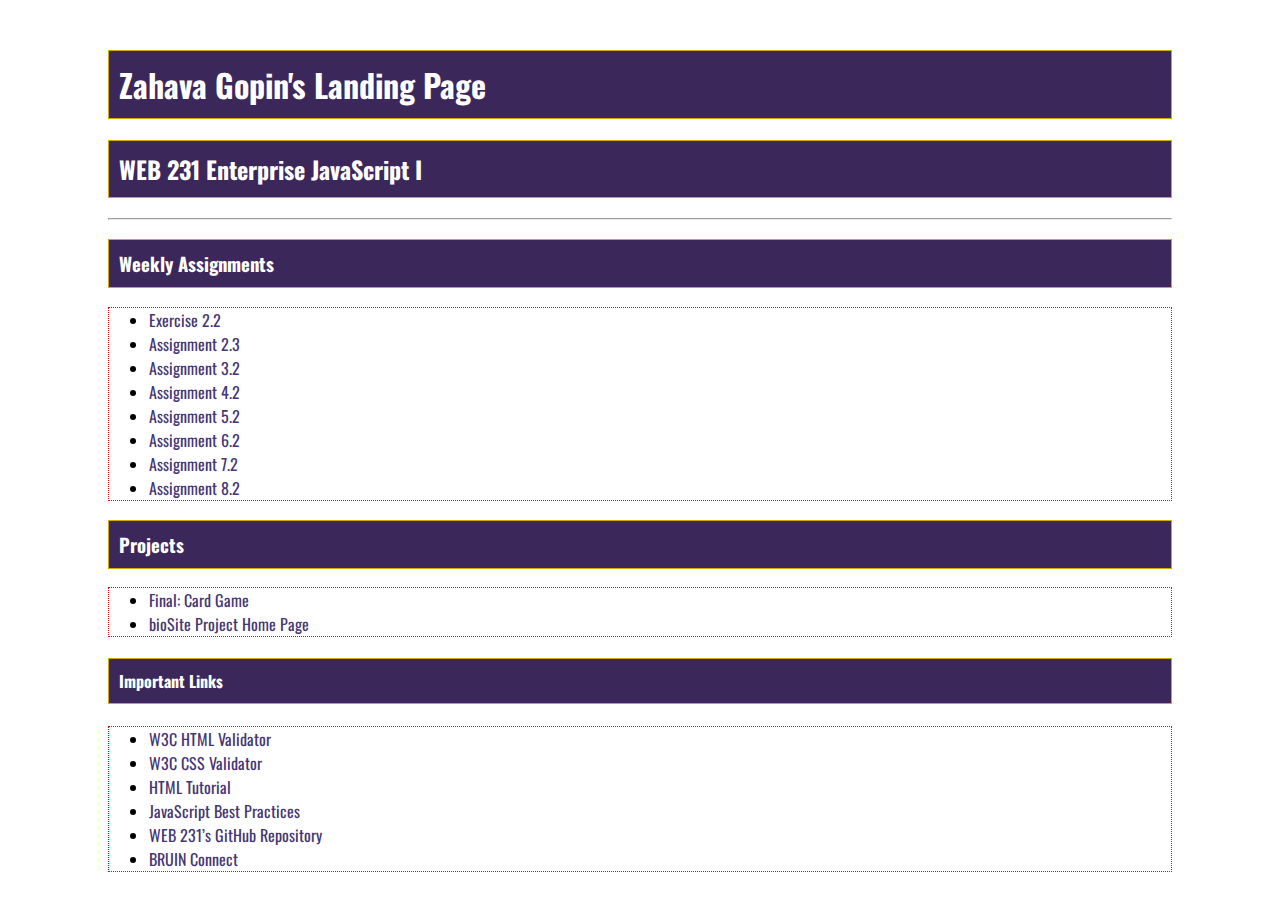
<file: index.html>
<!DOCTYPE html>
<html lang="en">
<head>
    <title>WEB 231 – Enterprise JavaScript I</title>

    <!--link to external stylesheet-->
    <link href="site.css" rel="stylesheet" type="text/css">
    <link href="global.css" rel="stylesheet" type="text/css">

    <!--google fonts-->
    <link href="https://fonts.googleapis.com/css2?family=Oswald:wght@300;400;500;700&display=swap" rel="stylesheet">

</head>

<body>

<div id="container">
    <h1>Zahava Gopin's Landing Page</h1>
    <h2>WEB 231 Enterprise JavaScript I</h2>

    <hr>

    <h3>Weekly Assignments</h3>

         <ul>
            <li><a href="week-2/Gopin-Exercise 2.html">Exercise 2.2</a></li>
            <li><a href= "week-2/Gopin- Assignment 2.3.html">Assignment 2.3</a></li>
            <li><a href= "week-3/Gopin- Assignment 3.2.html">Assignment 3.2</a></li>
            <li><a href= "week-4/Gopin-number-game.html">Assignment 4.2</a></li>
            <li><a href= "week-5/Gopin-sequence-game.html">Assignment 5.2</a></li>
            <li><a href= "week-6/Gopin-in-n-out-books.html">Assignment 6.2</a></li>
            <li><a href= "week-7/Gopin- javazon.html">Assignment 7.2</a></li>
            <li><a href= "week-8/Gopin-alphabet-game.html">Assignment 8.2</a></li>
        </ul>

    <h3>Projects</h3>

        <ul>
            <li><a href= "week-9/Gopin-card-game.html">Final: Card Game</a></li>
            <li><a href= "../../bioSite/222_LANDING_PG.html">bioSite Project Home Page</a></li>
         </ul>

    <h4>Important Links</h4>
    
        <ul>
            <li> <a href="https://validator.w3.org/" target="_blank">W3C HTML Validator</a> </li>

            <li> <a href="http://jigsaw.w3.org/css-validator/" target="_blank">W3C CSS Validator</a> </li>

            <li> <a href="https://www.w3schools.com/html/" target="_blank">HTML Tutorial</a> </li>

            <li> <a href="https://www.w3schools.com/js/js_best_practices.asp" target="_blank">JavaScript Best Practices</a> </li>

            <li> <a href="https://github.com/buwebdev/web-231" target="_blank">WEB 231’s GitHub Repository</a> </li>

            <li> <a href="https://bruinconnect.bellevue.edu" target="_blank">BRUIN Connect</a> </li>
    </ul>
    </div>
    
</body>
</html>
</file>
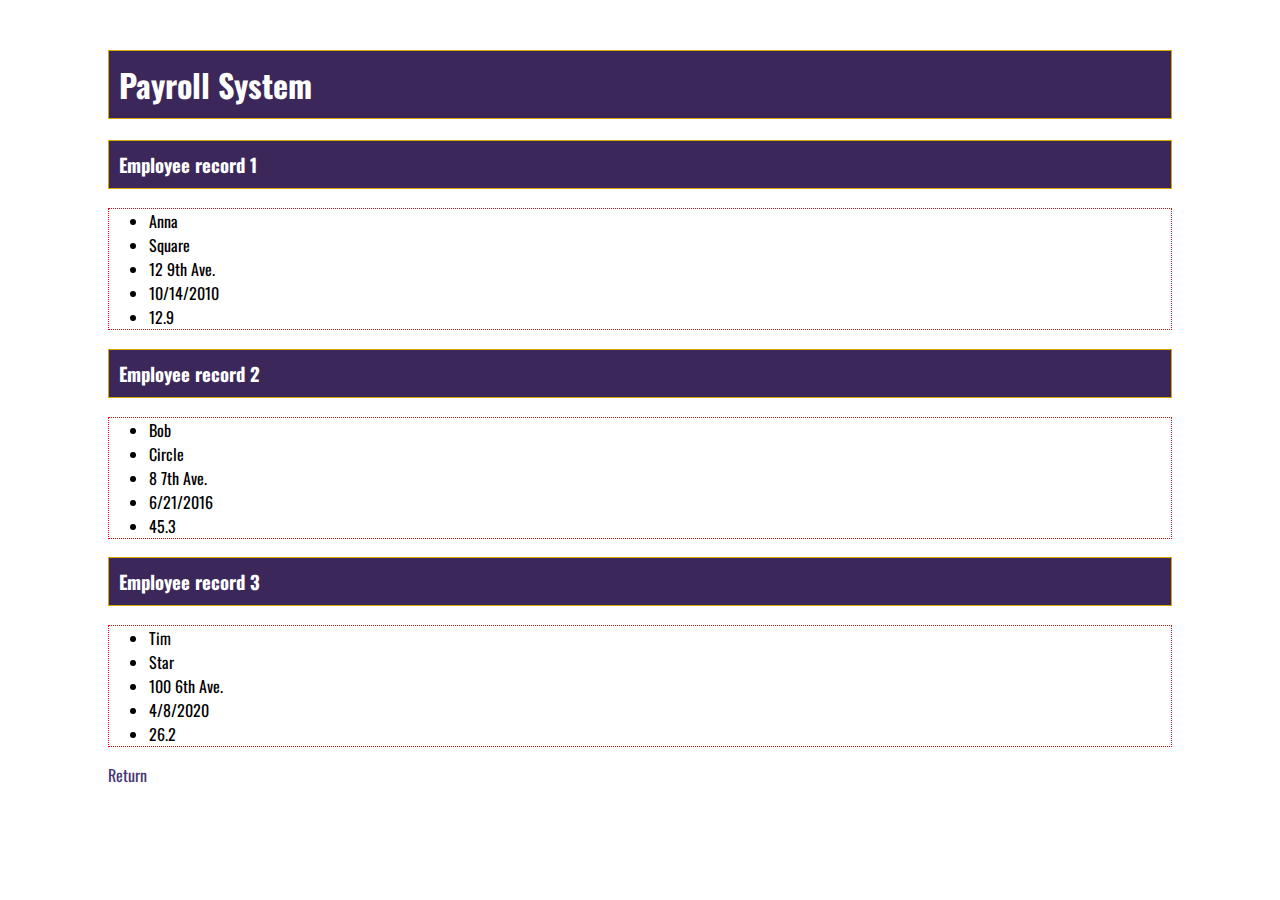
<file: week-2/Gopin- Assignment 2.3.html>
<!DOCTYPE html>
<html lang="en">
<head>
    <title>WEB 231 – Enterprise JavaScript I</title>

    <!--link to external stylesheet-->
    <link href="../site.css" rel="stylesheet" type="text/css">
    <link href="../global.css" rel="stylesheet" type="text/css">

    <!--google fonts-->
    <link href="https://fonts.googleapis.com/css2?family=Oswald:wght@300;400;500;700&display=swap" rel="stylesheet">

</head>

<body>

<div id="container">

    <h1 id="payroll-header">Payroll System</h1>

                <h3>Employee record 1</h3>
                <ul>
                    <li id="txtFirstNameAnna"></li>
                    <li id="txtLastNameSquare"></li>
                    <li id="txtAddressAnna"></li>
                    <li id="txtHireDateAnna"></li>
                    <li id="txtPayRateAnna"></li>
                </ul>


                <h3>Employee record 2</h3>            
                <ul>
                    <li id="txtFirstNameBob"></li>
                    <li id="txtLastNameCircle"></li>
                    <li id="txtAddressBob"></li>
                    <li id="txtHireDateBob"></li>
                    <li id="txtPayRateBob"></li>
                </ul>


                <h3>Employee record 3</h3>              
                <ul>
                    <li id="txtFirstNameTim"></li>
                    <li id="txtLastNameStar"></li>
                    <li id="txtAddressTim"></li>
                    <li id="txtHireDateTim"></li>
                    <li id="txtPayRateTim"></li>
                </ul>
    
    <script>
        /* variables for first name*/
        const g= "Anna"
        document.getElementById("txtFirstNameAnna").innerHTML= g

        const h= "Bob"
        document.getElementById("txtFirstNameBob").innerHTML= h

        const i = "Tim"
        document.getElementById("txtFirstNameTim").innerHTML= i

        /*variables for last name*/
        const j = "Square"
        document.getElementById("txtLastNameSquare").innerHTML= j

        const k = "Circle"
        document.getElementById("txtLastNameCircle").innerHTML= k

        const l = "Star"
        document.getElementById("txtLastNameStar").innerHTML= l


        /*variables for address*/
        let m = "12 9th Ave."
        document.getElementById("txtAddressAnna").innerHTML= m

        let n = "8 7th Ave."
        document.getElementById("txtAddressBob").innerHTML= n 

        let o = "100 6th Ave."
        document.getElementById("txtAddressTim").innerHTML= o 


        /*variables for hire date*/
        const a = new Date(2010, 9, 14);
        document.getElementById("txtHireDateAnna").innerHTML = a. toLocaleDateString("en-US");
        const b = new Date(2016, 5, 21);
        document.getElementById("txtHireDateBob").innerHTML = b. toLocaleDateString("en-US");
        const c = new Date(2020, 3, 8);
        document.getElementById("txtHireDateTim").innerHTML = c. toLocaleDateString("en-US");


        /*variables for pay rate*/
        let PayRateAnna = 12.8546;
        let d = PayRateAnna.toFixed(1);
        document.getElementById("txtPayRateAnna").innerHTML = d;

        let PayRateBob = 45.265789;
        let e = PayRateBob.toFixed(1);
        document.getElementById("txtPayRateBob").innerHTML = e;

        let PayRateTim = 26.1984973;
        let f = PayRateTim.toFixed(1);
        document.getElementById("txtPayRateTim").innerHTML = f;        
    </script>

<a href="../index.html" id="return-home">Return</a>

</div>


</body>
</html>
</file>
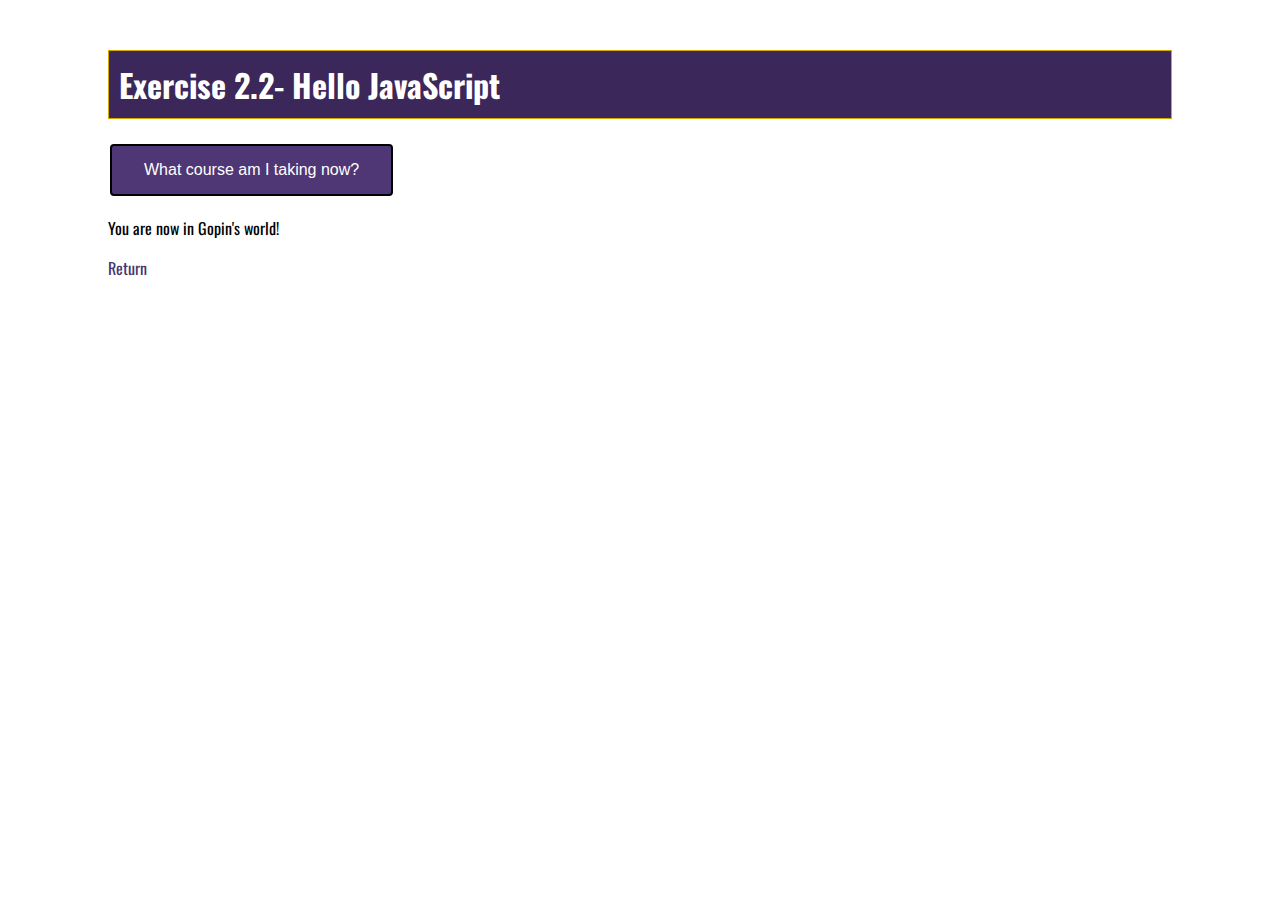
<file: week-2/Gopin-Exercise 2.html>
<!DOCTYPE html>
<html lang="en">
<head>
    <title>WEB 231 – Enterprise JavaScript I</title>

    <!--link to external stylesheet-->
    <link href="../site.css" rel="stylesheet" type="text/css">
    <link href="../global.css" rel="stylesheet" type="text/css">

    <!--google fonts-->
    <link href="https://fonts.googleapis.com/css2?family=Oswald:wght@300;400;500;700&display=swap" rel="stylesheet">

</head>

<body>
    <div id="container">
<h1>Exercise 2.2- Hello JavaScript</h1>

<button class="btn btn-primary" id="btnMyCourse"  onclick="myFunction()">What course am I taking now?</button>

        <script>
        function myFunction() {
        alert("WEB 231- Enterprise JavaScript I");
        }
        </script>

<p id="txtMyWorld">You are now in Gopin's world!</p>


<a href="../index.html" id="return-home">Return</a>

</div>

</body>
</html>
</file>
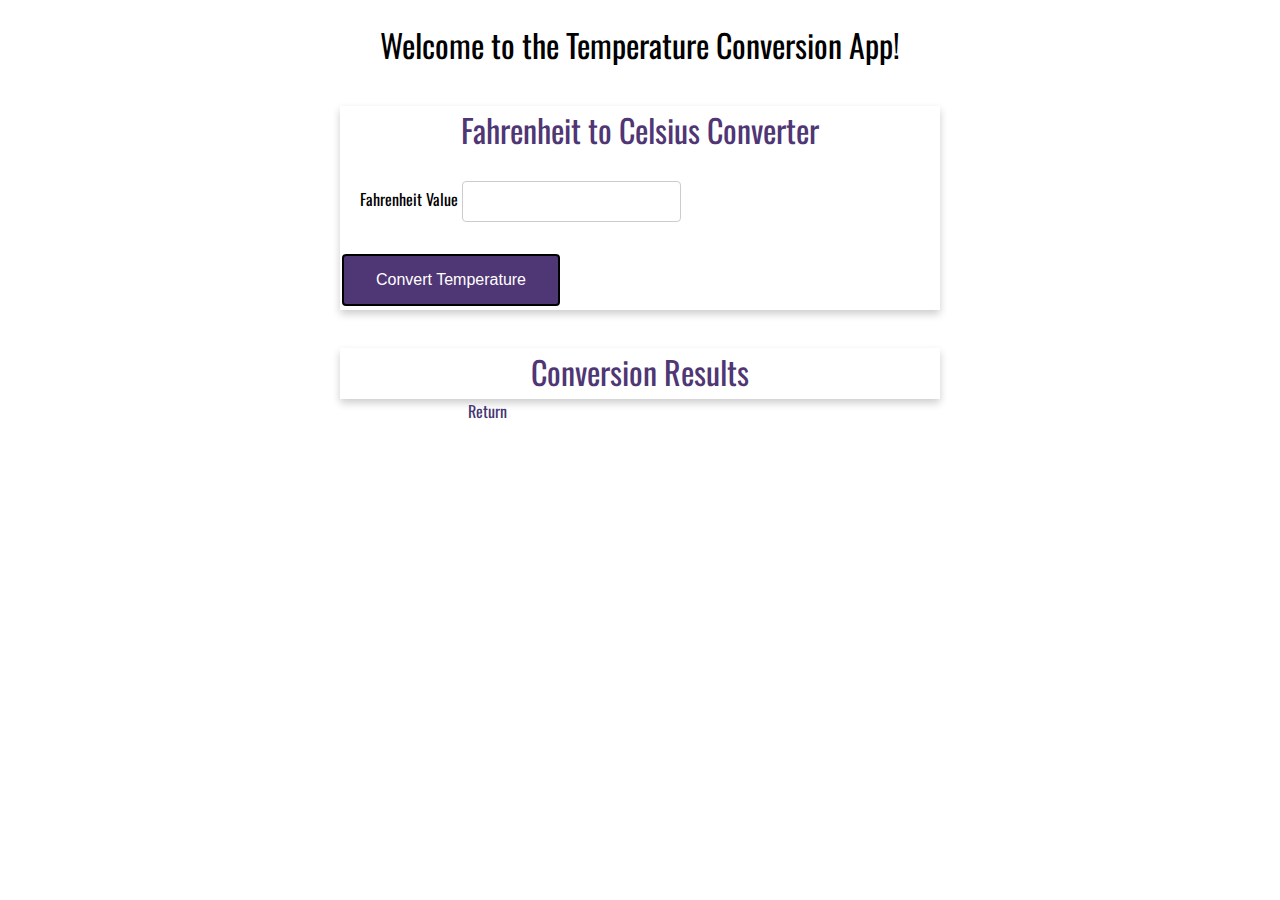
<file: week-3/Gopin- Assignment 3.2.html>
<!DOCTYPE html>

<html lang="en">
<!-- opening code comment- code attribution 
    https://www.w3schools.com/JSREF/event_onclick.asp
    https://www.w3schools.com/jsref/jsref_parsefloat.asp
    https://www.w3schools.com/jsref/prop_number_value.asp
    https://stackoverflow.com/questions/35256974/user-input-is-not-recognized-as-integer
   
-->
    <title>WEB 231 – Enterprise JavaScript I</title> 

    <!--link to external stylesheet-->

    <link href="../global.css" rel="stylesheet" type="text/css">

    <!--google fonts-->
    <link href="https://fonts.googleapis.com/css2?family=Oswald:wght@300;400;500;700&display=swap" rel="stylesheet">

</head>
<body>

<div id="container">
    
    <h1 class="app-header">Welcome to the Temperature Conversion App!
    </h1>

    <div id="Fahrenheit-to-Celsius-Converter">
        <div class="card">
            <div class="card-title">Fahrenheit to Celsius Converter</div>
                    <div class="card-content">
                            
                       <!--form to fill in the fahrenheit temperature--> 
                        <div class="form">
                                        <div class="form-field">

                                            <label for="input">Fahrenheit Value</label>
                                            <input type="number" id="txtFahrenheit" class="input">

                                        </div>

                                        <div class="form-feild">
                                        <!--button with the onclick command so that the conversion only happens when you click-->
                                            <button id="btnConvert" class="btn btn-primary full width">Convert Temperature</button>
                                        </div>
                            </div>
                        </div>
             </div>

        </div>
    </div>
 <!--this is where the results of the conversion appear-->
    <div id="Results">
        <div class="card">
            <div class="card-title">Conversion Results</div> 
            <div id="card-content"></div>
        </div>
    </div>



<!--javascript code-->
<script>

document.getElementById("btnConvert").onclick=
function myFunction(){   /*this is the function that actually converts the temperature*/

let fahrenheit=  parseInt(document.getElementById("txtFahrenheit").value); /*this says that the inputted temperature is a number*/
let b= ((parseFloat(fahrenheit) - 32)/1.8).toFixed(2); /*the equation to convert*/
document.getElementById("card-content").innerHTML=b; /*paste the results*/
}

</script>

<a href="../index.html" class="return-home">Return</a>

</div>

</body>
</html>
</file>
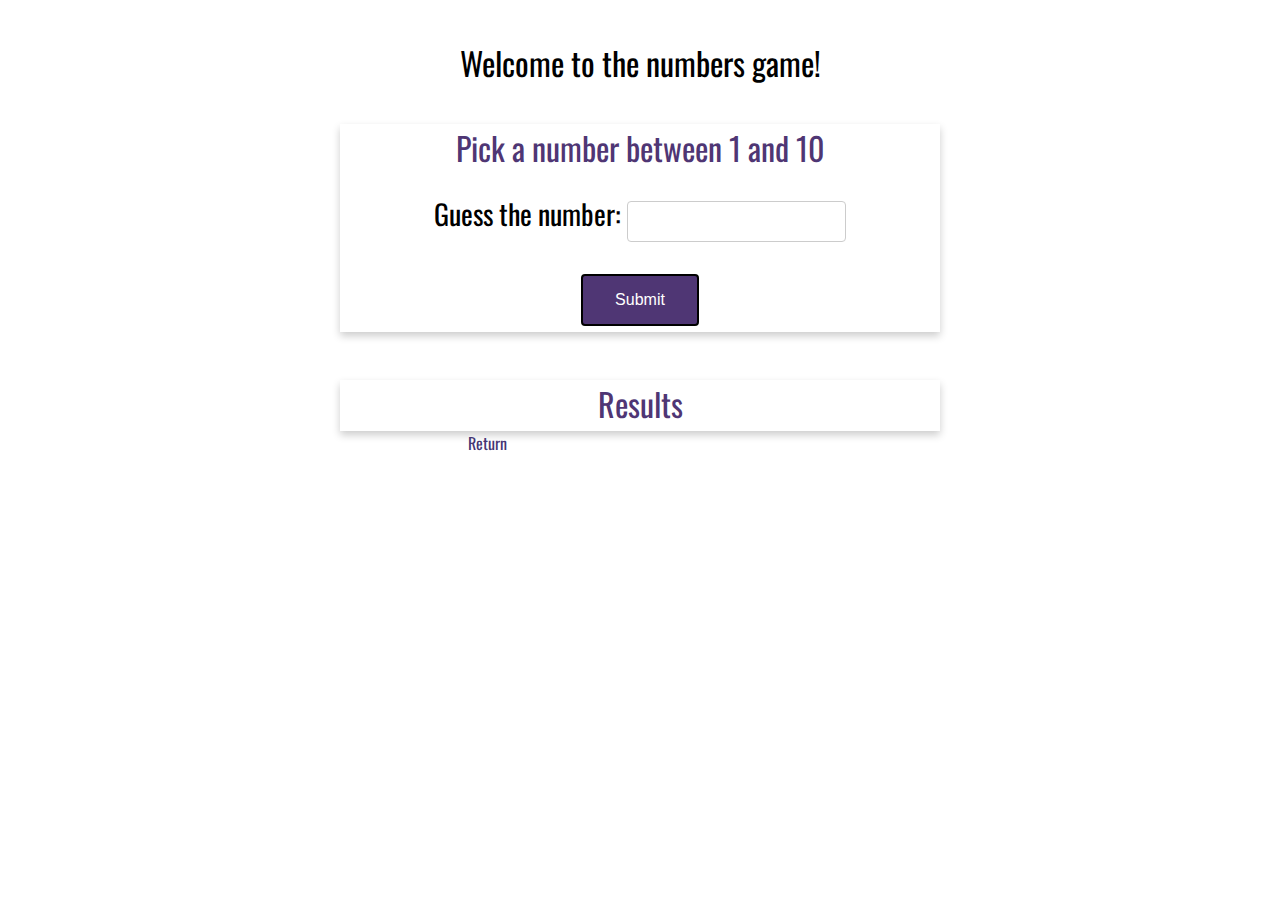
<file: week-4/Gopin-number-game.html>
<!DOCTYPE html>

<html lang="en">
<!-- opening code comment- code attribution 
https://www.w3schools.com/bootstrap/bootstrap_ver.asp
https://www.w3schools.com/JSREF/jsref_if.asp
-->
    <title>WEB 231 – Enterprise JavaScript I</title> 

    <!--link to external stylesheet-->

    <link href="Gopin-number-game.css" rel="stylesheet" type="text/css">

    <!--google fonts-->
    <link href="https://fonts.googleapis.com/css2?family=Oswald:wght@300;400;500;700&display=swap" rel="stylesheet">

</head>

<div id="container">
    
    <h1 class="app-header">Welcome to the numbers game!</h1>

    <div id="Numbers-Game">
        <div class="card">
            <div class="card-title">Pick a number between 1 and 10</div>
                    <div class="card-content">
                            
                       <!--form to guess the number--> 
                        <div class="form">
                                        <div class="form-field">

                                            <label for="txtMyNumber">Guess the number:</label>
                                            <input type="number" id="txtMyNumber" class="input">

                                        </div>

                                        <div class="form-feild">
                                        <!--button with the onclick command so that the results appear when you click-->
                                            <button id="btnSubmit" class="btn btn-primary full width">Submit</button>
                                        </div>
                            </div>
                        </div>
             </div>

        </div>
    </div>
 <!--this is where the results of the conversion appear-->
    <div id="Results">
        <div class="card">
            <div class="card-title">Results</div> 
            <div id="card-content"></div>
        </div>
    </div>




    <!--javascript code-->
    <script>
       
        const rnd = Math.floor(Math.random() * 10)+1;   //generate random number between 1 and 10
       
       
       document.getElementById("btnSubmit").onclick=  //onclick action 
       
       function myFunction(){                        //function that compares the generated and guessed numbers 

       
           let myNumber=  parseInt(document.getElementById("txtMyNumber").value);        //defining the guessed number as a variable
        
              
                        if (myNumber > rnd) {                                          //if guessed number is more than random number
                            document.getElementById("card-content").innerHTML = ("The number is less than " + myNumber);  //at the designated area the message will appear
                           }
                        else if (myNumber < rnd) {                                      //if guessed number is less than random number
                            document.getElementById("card-content").innerHTML = ("The number is greater than " + myNumber);    //at the designated area the message will appear                                          
                            }
                        else{                                                           //if guessed number matches the random number 
                            document.getElementById("card-content").innerHTML ="Congratulations! You picked the correct number!" } //at the designated area the message will appear                                          
                        
                        }  //end of function 
                   
       
    </script>

<a href="../index.html" class="return-home">Return</a>



</body>
</html>
</file>
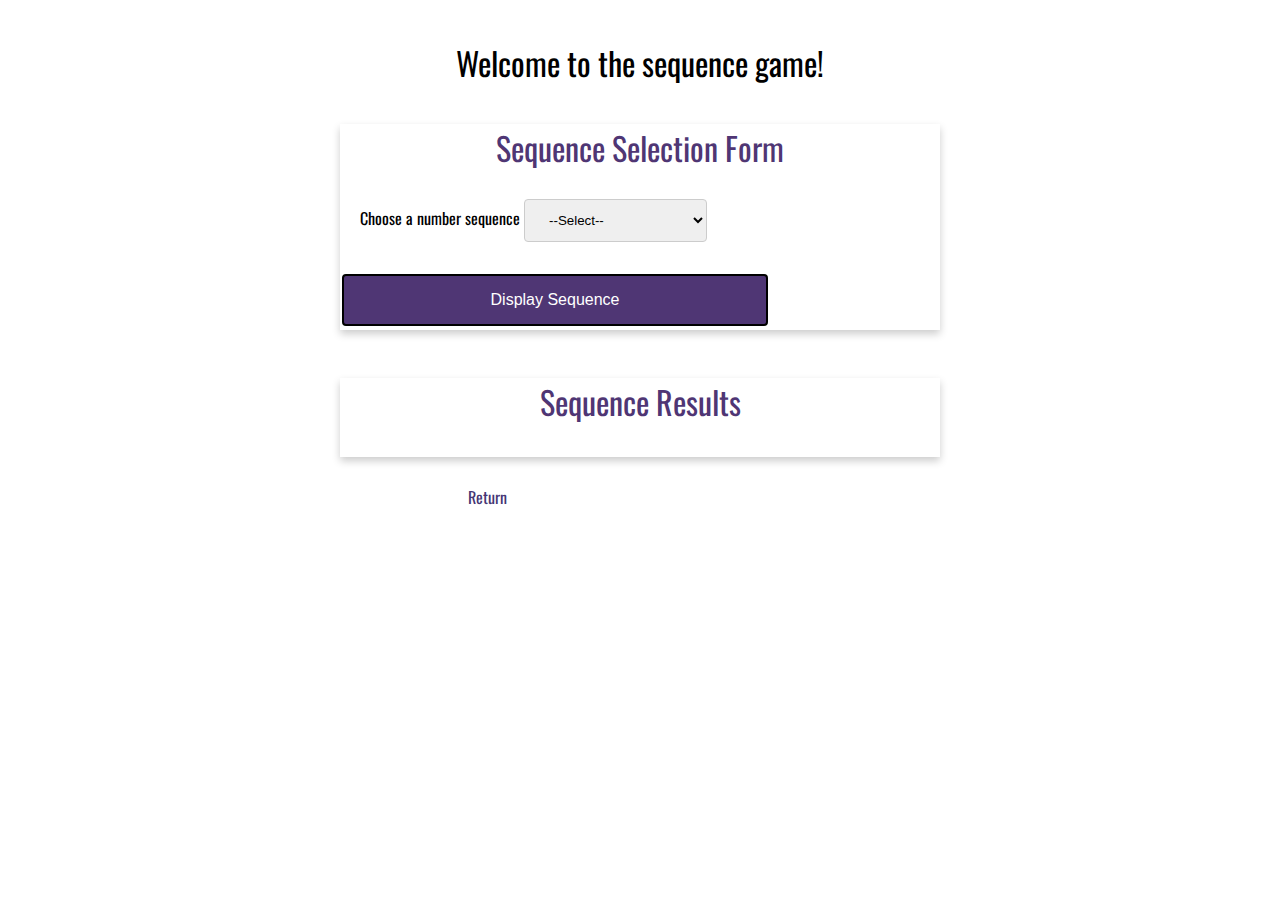
<file: week-5/Gopin-sequence-game.html>
<!DOCTYPE html>

<html lang="en">
<!-- opening code comment- code attribution 
https://www.w3schools.com/tags/tag_select.asp
https://www.w3schools.com/jsref/jsref_dowhile.asp
https://www.w3schools.com/jsref/jsref_for.asp
https://www.w3schools.com/js/js_loop_while.asp
https://www.mathsisfun.com/numbers/fibonacci-sequence.html
-->
    <title>WEB 231 – Enterprise JavaScript I</title> 

    <!--link to external stylesheet-->

    <link href="Gopin-sequence-game.css" rel="stylesheet" type="text/css">

    <!--google fonts-->
    <link href="https://fonts.googleapis.com/css2?family=Oswald:wght@300;400;500;700&display=swap" rel="stylesheet">

</head>

<div id="container">
    
    <h1 class="app-header">Welcome to the sequence game!</h1>

    <div id="Sequence-Game">
        <div class="card">
            <div class="card-title">Sequence Selection Form</div>
                    <div class="card-content">
                            
                 <!--form to choose which sequence--> 
                    <div class="form">
                             <div class="form-field">

                                     <label for="sequence">Choose a number sequence</label>

                                     <select id="sequence" class="drop-down-menu">

                                     <option value="select">--Select--</option>
                                     <option value="fibonacci">Fibonacci Sequence</option>
                                     <option value="even">Even Numbers</option>
                                     <option value="odd">Odd Numbers</option>   

                                    </select>

                                    </div>

                                        <div class="form-feild">
                                            
                                        <!--button so that the results appear-->
                                            <button id="btnDisplaySequence" class="btn btn-primary full width">Display Sequence</button>
                                        </div>
                            </div>
                        </div>
             </div>

        </div>
    </div>

 <!--this is where the results of the selected sequence appear-->
 <div id="Results">
    <div class="card">
        <div class="card-title">Sequence Results</div> 
        <p id="card-content"></p>
    </div>
</div>




<!--javascript code-->
<script>


document.getElementById("btnDisplaySequence").onclick= //the function will occur upon clicking

function myFunction(){

let choice = document.getElementById("sequence").value; //capture the requested sequence 

    if(choice === "fibonacci"){  //if selected choice is fibonacci sequence...
        let num1= 0;  //declare the necessary variables 
        let num2= 1;
        let next;
        let fibonacciSequenceText="";

            while (num1 <40){
            fibonacciSequenceText += num1 + ", "; //add a comma after each number 

            next= num1 + num2;   //this is the "equation" of the sequence
            num1= num2;
            num2= next;
            }

        document.getElementById("card-content").innerHTML = fibonacciSequenceText.slice(0, -2); // diplay the fibonacci sequence
    }

    else if (choice === "even"){  //if selected choice is even numbers....

        let num3 = 2;  //declare variables 
        let coming;
        let evenText="";

            do{    //the code to be executed

                evenText += num3 + ", "; //add a comma after each number 
                coming = num3 + 2;
                num3= coming;
            }

            while (num3 < 20);  //as long as the numbers stay below 20
        
        document.getElementById("card-content").innerHTML = evenText.slice(0, -2); //display even numbers

    }

    else if(choice === "odd"){ //if selected choice is odd....

        let oddText="";    //declare variables 

            for (let num4=1; num4< 20; num4+=2){  // start at 1, as long as it stays under 20, add in increments of two

                oddText += num4 + ", "; //add a comma after each number 
            }

        document.getElementById("card-content").innerHTML = oddText.slice(0, -2); //display odd numbers 

    }

    else{   //if choose "select"...
        alert("Invalid selection, please try again!"); //an alert appears
    }


}

</script>
<a href="../index.html" class="return-home">Return</a> <!--return to index-->



</body>
</html>
</file>
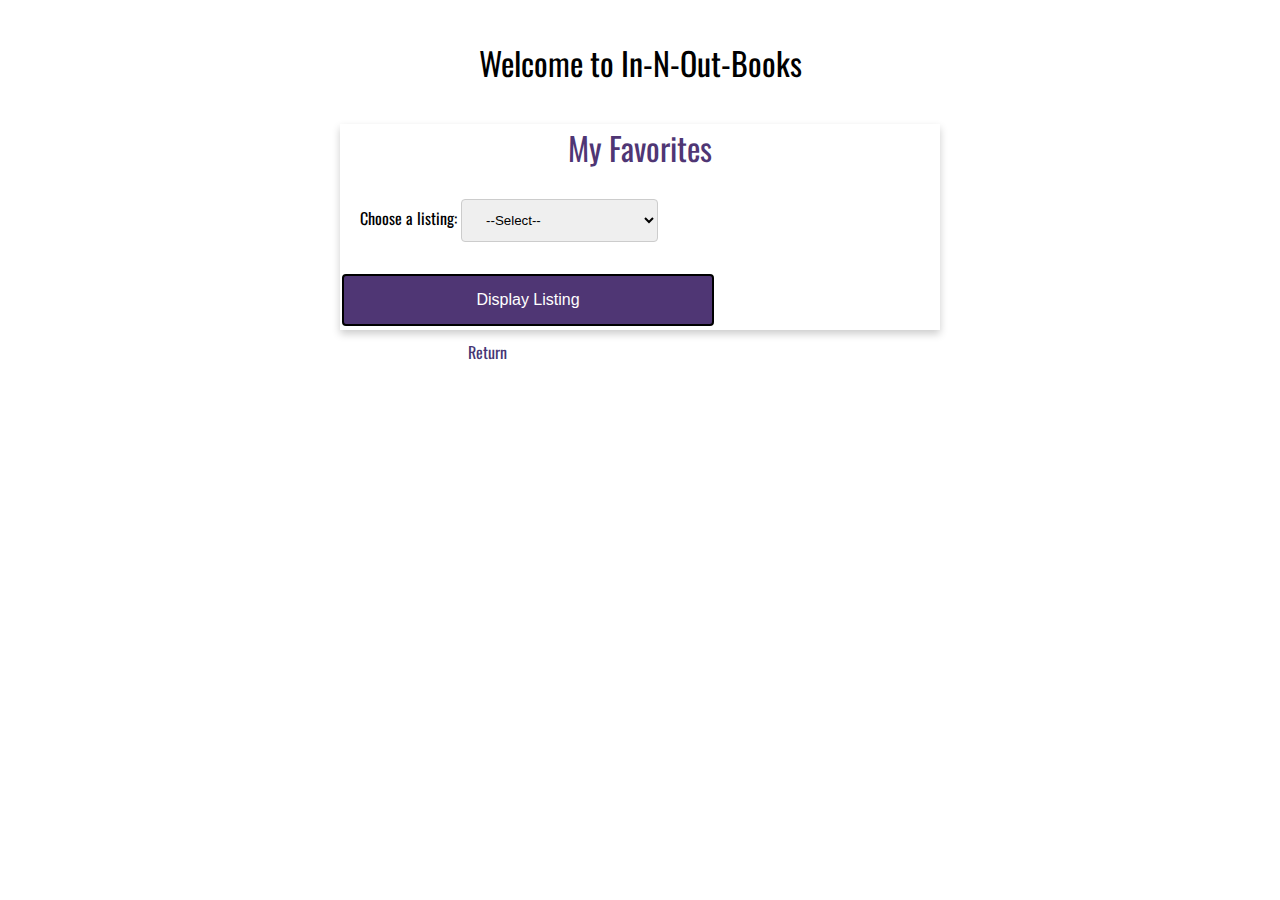
<file: week-6/Gopin-in-n-out-books.html>
<!DOCTYPE html>

<html lang="en">
<!-- code attribution 
Title: Gopin-in-n-out-books.html
Author: Zahava Gopin 
Date: 23 November 2022
Description: Book List
-->

    <title>WEB 231 – Enterprise JavaScript I</title> 

    <!--link to external stylesheet-->

    <link href="Gopin-in-n-out-books.css" rel="stylesheet" type="text/css">

    <!--google fonts-->
    <link href="https://fonts.googleapis.com/css2?family=Oswald:wght@300;400;500;700&display=swap" rel="stylesheet">

</head>
<body>
<div id="container">
    
    <h1 class="app-header">Welcome to In-N-Out-Books</h1>  <!--This is the heading.-->

    <div id="In-N-Out-Books">
        <div class="card">
            <div class="card-title">My Favorites</div>
                    <div class="card-content">
                            
                 <!--The form to select a favorite.--> 
                    <div class="form">
                             <div class="form-field">

                                     <label for="favoriteList">Choose a listing:</label>

                                     <select id="favoriteList" class="drop-down-menu">   <!--The drop down menu. -->

                                     <option value="select">--Select--</option>             <!--The three menu options.-->
                                     <option value="books">Top 3 Favorite Books</option>
                                     <option value="authors">Top 3 Favorite Authors</option>

                                    </select>

                                    </div>

                                        <div class="form-feild">
                                               <!--The button to click so the results will appear.-->                                 
                                            <button id="btnDisplayListing" class="btn btn-primary full width">Display Listing</button>  
                                        </div>
                            </div>
                        </div>
                        
             </div>

        </div>
    </div>


    <a href="../index.html" class="return-home">Return</a> <!--The option to return to index.-->


 <!--These are the two tables that will appear based on the selected option (above).-->


 <div id="favoriteBooks">                    <!--If favorite books is selected, this table will appear.-->
    <div class="card">
        <div class="card-title">Top 3 Favorite Books</div> 
        <div  id="card-content"> 
            <table>
                <tr>
                    <th>ISBN</th>            <!--The heading (row) of the table. -->
                    <th>Title</th>
                    <th>Pages</th>
                </tr>

                <tr>
                    <td id="stripedPyjamasIsbn"></td>         <!-- The first row is the information for the first book.-->
                    <td id="stripedPyjamasTitle"></td>
                    <td id="stripedPyjamasPages"></td>
                </tr>

                <tr>
                    <td id="devilsBridgeIsbn"></td>           <!--The second row is the information for the second book.-->
                    <td id="devilsBridgeTitle"></td>
                    <td id="devilsBridgePages"></td>
                </tr>

                <tr>
                    <td id="theHelpIsbn"></td>                 <!--The third row is the information for the third book. --> 
                    <td id="theHelpTitle"></td>
                    <td id="theHelpPages"></td>
                </tr>
                    
            </table>
        </div>
     </div>
</div>

<div id="favoriteAuthors">           <!--If favorite authors is selected, this table will appear.-->
    <div class="card">
        <div class="card-title">Top 3 Favorite Authors</div> 
        <div  id="card-content">
            <table>
                <tr>
                    <th>Name</th>            <!--The heading (row) of the table.-->
                    <th>Genre</th>
                </tr>

                <tr>
                    <td id="pattersonName"></td>          <!--The first row will give information of the first author.-->
                    <td id="pattersonGenre"></td>
                </tr>

                <tr>
                    <td id="grishamName"></td>            <!--The second row will give information about the second author.-->
                    <td id="grishamGenre"></td>
                </tr>

                <tr>
                    <td id="rowlingName"></td>            <!--The third row will give information about the third author.-->
                    <td id="rowlingGenre"></td>
                </tr>
                    
            </table>    
        </div>
     </div>
</div>

<script>
/**
================================
Title: Gopin-in-n-out-books.html
Author: Zahava Gopin 
Date: 23 November 2022
Description: Book List
================================
*/

        document.getElementById("favoriteBooks").style.display = "none"; //None of the tables should be displayed initially. 
        document.getElementById("favoriteAuthors").style.display = "none";


const book1 = {                           //The list of all the "objects" (or the information about each book/author).
    isbn: 9781862305274,
    title: "The Boy in the Striped Pyjamas",
    pages: 224
};

const book2 = {
    isbn: 9781542021296,
    title: "Beneath Devils Bridge",
    pages: 347
};

const book3 = {
    isbn: 9780425232200,
    title: "The Help",
    pages: 544
};

const author1 = {
    name: "James Patterson",
    genre: "Thriller"
};

const author2 = {
    name: "John Grisham",
    genre: "Legal Thriller"
};

const author3 = {
    name: "J.K. Rowling",
    genre: "Fantasy"
};
 

document.getElementById("btnDisplayListing").onclick=  //The on-click function when user clicks "display listing". 

function myFunction(){

    
    let choice = document.getElementById("favoriteList").value;       //Capture the value from the drop down menu/selected option. 

    document.getElementById("stripedPyjamasIsbn").innerHTML= book1.isbn;          /*Paste the information into the 
                                                                                    correct cells of the table*/
    document.getElementById("stripedPyjamasTitle").innerHTML= book1.title;
    document.getElementById("stripedPyjamasPages").innerHTML= book1.pages;

    document.getElementById("devilsBridgeIsbn").innerHTML= book2.isbn;
    document.getElementById("devilsBridgeTitle").innerHTML= book2.title;
    document.getElementById("devilsBridgePages").innerHTML= book2.pages;

    document.getElementById("theHelpIsbn").innerHTML= book3.isbn;
    document.getElementById("theHelpTitle").innerHTML= book3.title;
    document.getElementById("theHelpPages").innerHTML= book3.pages;

    document.getElementById("pattersonName").innerHTML= author1.name;
    document.getElementById("pattersonGenre").innerHTML= author1.genre;

    document.getElementById("grishamName").innerHTML= author2.name;
    document.getElementById("grishamGenre").innerHTML= author2.genre;

    document.getElementById("rowlingName").innerHTML= author3.name;
    document.getElementById("rowlingGenre").innerHTML= author3.genre;

    if(choice==="books"){                                                     //If "favorite books" is selected, display the books table.
        document.getElementById("favoriteBooks").style.display = "block";
        document.getElementById("favoriteAuthors").style.display = "none";
    }

    else{};

    if(choice==="authors"){                                                  //if "favorite author" is selected, display the authors table.
        document.getElementById("favoriteBooks").style.display = "none";
        document.getElementById("favoriteAuthors").style.display = "block";
    }

    else{};

    if(choice=== "select"){                                                    //If "selected" is selected, don't display anything. 
        document.getElementById("favoriteBooks").style.display = "none";
        document.getElementById("favoriteAuthors").style.display = "none";
    }

    else{};

}

</script>

</div>

</body>

</html>
</file>
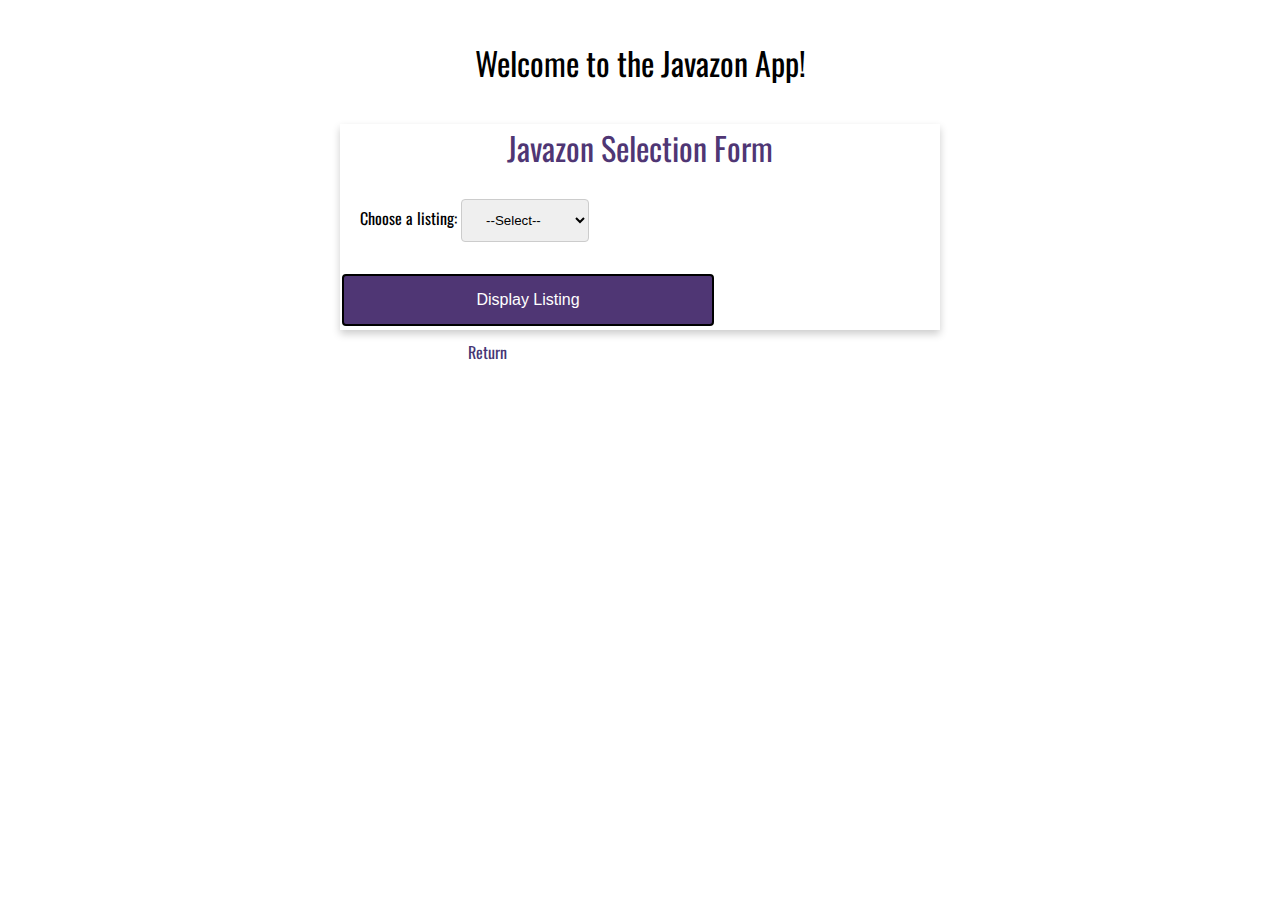
<file: week-7/Gopin- javazon.html>
<!DOCTYPE html>

<html lang="en">
<!-- code attribution 
Title: Gopin-javazon.html
Author: Zahava Gopin 
Date: 28 November 2022
Description: 
-->

    <title>WEB 231 – Enterprise JavaScript I</title> 

    <!--link to external stylesheet-->

    <link href="Gopin- javazon.css" rel="stylesheet" type="text/css">

    <!--google fonts-->
    <link href="https://fonts.googleapis.com/css2?family=Oswald:wght@300;400;500;700&display=swap" rel="stylesheet">

</head>
<body>
<div id="container">
    
    <h1 class="app-header">Welcome to the Javazon App!</h1>  <!--This is the heading.-->

    <div id="Javazon-List">
        <div class="card">
            <div class="card-title">Javazon Selection Form</div>
                    <div class="card-content">
                            
                 <!--The form to select a favorite.--> 
                    <div class="form">
                             <div class="form-field">

                                     <label for="listing">Choose a listing:</label>

                                     <select id="listing" class="drop-down-menu">   <!--The drop down menu. -->

                                     <option value="select">--Select--</option>          
                                     <option value="products">Products</option>
                                     <option value="services">Services</option>
                                     <option value="employees">Employees</option>

                                    </select>

                                    </div>

                                        <div class="form-feild">
                                               <!--The button to click so the results will appear.-->                                 
                                            <button id="btnDisplayListing" class="btn btn-primary full width">Display Listing</button>  
                                        </div>
                            </div>
                        </div>
                        
             </div>

        </div>
    </div>


    <a href="../index.html" class="return-home">Return</a> <!--The option to return to index.-->

    <div id="Products">
        <div class="card">
            <div class="card-title">Javazon Products</div> 
            <div  id="card-content"> 
                <table>
                    <tr>
                        <th>Product ID</th>           
                        <th>Description</th>
                        <th>Price</th>
                        <th>Quantity</th>
                        <th>Total Value</th>
                    </tr>
    
                    <tr>
                        <td id="firstProductId"></td>        
                        <td id="firstProductDescription"></td>
                        <td id="firstProductPrice"></td>
                        <td id="firstProductQuantity"></td>
                        <td id="firstProductValue"></td>
                    </tr>
    
                    <tr>
                        <td id="secondProductId"></td>        
                        <td id="secondProductDescription"></td>
                        <td id="secondProductPrice"></td>
                        <td id="secondProductQuantity"></td>
                        <td id="secondProductValue"></td>
                    </tr>

                    <tr>
                        <td id="thirdProductId"></td>        
                        <td id="thirdProductDescription"></td>
                        <td id="thirdProductPrice"></td>
                        <td id="thirdProductQuantity"></td>
                        <td id="thirdProductValue"></td>
                    </tr>

                    <tr>
                        <td id="fourthProductId"></td>        
                        <td id="fourthProductDescription"></td>
                        <td id="fourthProductPrice"></td>
                        <td id="fourthProductQuantity"></td>
                        <td id="fourthProductValue"></td>
                    </tr>

                    <tr>
                        <td id="fifthProductId"></td>        
                        <td id="fifthProductDescription"></td>
                        <td id="fifthProductPrice"></td>
                        <td id="fifthProductQuantity"></td>
                        <td id="fifthProductValue"></td>
                    </tr>
                        
                </table>
            </div>
         </div>
    </div>


    
    <div id="Services">
        <div class="card">
            <div class="card-title">Javazon Services</div> 
            <div  id="card-content"> 
                <table>
                    <tr>
                        <th>Service ID</th>           
                        <th>Description</th>
                        <th>Hourly Rate</th>
                        <th>Minimum Billable hours</th>
                    </tr>
    
                    <tr>
                        <td id="firstServiceId"></td>        
                        <td id="firstServiceDescription"></td>
                        <td id="firstServiceRate"></td>
                        <td id="firstServiceHours"></td>
                    </tr>
    
                    <tr>
                        <td id="secondServiceId"></td>        
                        <td id="secondServiceDescription"></td>
                        <td id="secondServiceRate"></td>
                        <td id="secondServiceHours"></td>
                    </tr>

                    <tr>
                        <td id="thirdServiceId"></td>        
                        <td id="thirdServiceDescription"></td>
                        <td id="thirdServiceRate"></td>
                        <td id="thirdServiceHours"></td>
                    </tr>
                        
                </table>
            </div>
         </div>
    </div>

    <div id="Employees">
        <div class="card">
            <div class="card-title">Javazon Employees</div> 
            <div  id="card-content"> 
                <table>
                    <tr>
                        <th>Employee ID</th>           
                        <th>Last Name</th>
                        <th>First Name</th>
                        <th>Salary</th>
                    </tr>
    
                    <tr>
                        <td id="firstEmployeeId"></td>        
                        <td id="firstEmployeeLast"></td>
                        <td id="firstEmployeeFirst"></td>
                        <td id="firstEmployeeSalary"></td>
                    </tr>
                    
                    <tr>
                        <td id="secondEmployeeId"></td>        
                        <td id="secondEmployeeLast"></td>
                        <td id="secondEmployeeFirst"></td>
                        <td id="secondEmployeeSalary"></td>
                    </tr>

                    <tr>
                        <td id="thirdEmployeeId"></td>        
                        <td id="thirdEmployeeLast"></td>
                        <td id="thirdEmployeeFirst"></td>
                        <td id="thirdEmployeeSalary"></td>
                    </tr>

                    <tr>
                        <td id="fourthEmployeeId"></td>        
                        <td id="fourthEmployeeLast"></td>
                        <td id="fourthEmployeeFirst"></td>
                        <td id="fourthEmployeeSalary"></td>
                    </tr>

                    <tr>
                        <td id="fifthEmployeeId"></td>        
                        <td id="fifthEmployeeLast"></td>
                        <td id="fifthEmployeeFirst"></td>
                        <td id="fifthEmployeeSalary"></td>
                    </tr>

                        
                </table>
            </div>
         </div>
    </div>


<script>

    document.getElementById("Products").style.display = "none";
    document.getElementById("Services").style.display = "none";
    document.getElementById("Employees").style.display = "none";


    class Product{
        constructor(id, description, price, quantity){
            this.id = id;
            this.description = description;
            this.price = price;
            this.quantity = quantity;
            this.totalValue= 
            (parseFloat(this.quantity*this.price)).toFixed(2);
        }
    }

    class Service{
        constructor(id, description, hourlyRate, min){
            this.id = id;
            this.description = description;
            this.hourlyRate = (parseFloat(hourlyRate)).toFixed(2);
            this.min = min;
        }
    }

    class Employee{
        constructor(id, lastName, firstName, salary){
            this.id = id;
            this.lastName = lastName;
            this.firstName = firstName;
            this.salary = (parseFloat(salary)).toFixed(2);
        }
    }
    

    const product1 = new Product(9781118008188, "HTML and CSS: Design and Build Websites", 22.26, 10);

    const product2 = new Product(9781491952023, "JavaScript: The Definitive Guide 7/E", 41.33, 7);

    const product3 = new Product(9781449331818, "Learning JavaScript Design Patterns 1/E", 25.99, 3);

    const product4 = new Product(9781617292422,"Express in Action: Writing, building, and testing Node.js applications 1E",34.91,3)

    const product5 = new Product(9781491954461, "MongoDB The Definitive Guide", 33.70, 8)


    const service1 = new Service(100, "Website Design", 150.00, 25)

    const service2 = new Service(101, "DevOps Consulting", 125.00, 50)

    const service3 = new Service(102, "Database Design", 125.00, 15)


    const employee1 = new Employee(1007, "Beethoven", "Ludwig", 13.99)

    const employee2 = new Employee(1008, "Bach", "Johann", 22.30)

    const employee3 = new Employee(1009, "Mozart", "Wolfgang", 19.50)

    const employee4 = new Employee(1010, "Brahms", "'Johannes", 12.00)

    const employee5 = new Employee(1011, "Haydn", "Joseph", 32.50)



    document.getElementById("btnDisplayListing").onclick = 

    function myFunction(){

    let choice = document.getElementById("listing").value;

    document.getElementById("firstProductId").innerHTML= product1.id;
    document.getElementById("firstProductDescription").innerHTML= product1.description;
    document.getElementById("firstProductPrice").innerHTML= product1.price;
    document.getElementById("firstProductQuantity").innerHTML= product1.quantity;
    document.getElementById("firstProductValue").innerHTML= product1.totalValue;

    document.getElementById("secondProductId").innerHTML= product2.id;
    document.getElementById("secondProductDescription").innerHTML= product2.description;
    document.getElementById("secondProductPrice").innerHTML= product2.price;
    document.getElementById("secondProductQuantity").innerHTML= product2.quantity;
    document.getElementById("secondProductValue").innerHTML= product2.totalValue;

    document.getElementById("thirdProductId").innerHTML= product3.id;
    document.getElementById("thirdProductDescription").innerHTML= product3.description;
    document.getElementById("thirdProductPrice").innerHTML= product3.price;
    document.getElementById("thirdProductQuantity").innerHTML= product3.quantity;
    document.getElementById("thirdProductValue").innerHTML= product3.totalValue;

    document.getElementById("fourthProductId").innerHTML= product4.id;
    document.getElementById("fourthProductDescription").innerHTML= product4.description;
    document.getElementById("fourthProductPrice").innerHTML= product4.price;
    document.getElementById("fourthProductQuantity").innerHTML= product4.quantity;
    document.getElementById("fourthProductValue").innerHTML= product4.totalValue;

    document.getElementById("fifthProductId").innerHTML= product5.id;
    document.getElementById("fifthProductDescription").innerHTML= product5.description;
    document.getElementById("fifthProductPrice").innerHTML= product5.price;
    document.getElementById("fifthProductQuantity").innerHTML= product5.quantity;
    document.getElementById("fifthProductValue").innerHTML= product5.totalValue;

    
    document.getElementById("firstServiceId").innerHTML= service1.id;
    document.getElementById("firstServiceDescription").innerHTML= service1.description;
    document.getElementById("firstServiceRate").innerHTML= service1.hourlyRate;
    document.getElementById("firstServiceHours").innerHTML= service1.min;

    document.getElementById("secondServiceId").innerHTML= service2.id;
    document.getElementById("secondServiceDescription").innerHTML= service2.description;
    document.getElementById("secondServiceRate").innerHTML= service2.hourlyRate;
    document.getElementById("secondServiceHours").innerHTML= service2.min;

    document.getElementById("thirdServiceId").innerHTML= service3.id;
    document.getElementById("thirdServiceDescription").innerHTML= service3.description;
    document.getElementById("thirdServiceRate").innerHTML= service3.hourlyRate;
    document.getElementById("thirdServiceHours").innerHTML= service3.min;


    document.getElementById("firstEmployeeId").innerHTML= employee1.id;
    document.getElementById("firstEmployeeLast").innerHTML= employee1.lastName;
    document.getElementById("firstEmployeeFirst").innerHTML= employee1.firstName;
    document.getElementById("firstEmployeeSalary").innerHTML= employee1.salary;

    document.getElementById("secondEmployeeId").innerHTML= employee2.id;
    document.getElementById("secondEmployeeLast").innerHTML= employee2.lastName;
    document.getElementById("secondEmployeeFirst").innerHTML= employee2.firstName;
    document.getElementById("secondEmployeeSalary").innerHTML= employee2.salary;

    document.getElementById("thirdEmployeeId").innerHTML= employee3.id;
    document.getElementById("thirdEmployeeLast").innerHTML= employee3.lastName;
    document.getElementById("thirdEmployeeFirst").innerHTML= employee3.firstName;
    document.getElementById("thirdEmployeeSalary").innerHTML= employee3.salary;

    document.getElementById("fourthEmployeeId").innerHTML= employee4.id;
    document.getElementById("fourthEmployeeLast").innerHTML= employee4.lastName;
    document.getElementById("fourthEmployeeFirst").innerHTML= employee4.firstName;
    document.getElementById("fourthEmployeeSalary").innerHTML= employee4.salary;

    document.getElementById("fifthEmployeeId").innerHTML= employee5.id;
    document.getElementById("fifthEmployeeLast").innerHTML= employee5.lastName;
    document.getElementById("fifthEmployeeFirst").innerHTML= employee5.firstName;
    document.getElementById("fifthEmployeeSalary").innerHTML= employee5.salary;
    


    switch(choice){
        case 'products':
        document.getElementById("Products").style.display = "block";
        document.getElementById("Services").style.display = "none";
        document.getElementById("Employees").style.display = "none";
    break;

        case 'services': 
        document.getElementById("Products").style.display = "none";
        document.getElementById("Services").style.display = "block";
        document.getElementById("Employees").style.display = "none";
    break;
        
        case 'employees':
        document.getElementById("Products").style.display = "none";
        document.getElementById("Services").style.display = "none";
        document.getElementById("Employees").style.display = "block";
    break;
    default: 
        document.getElementById("Products").style.display = "none";
        document.getElementById("Services").style.display = "none";
        document.getElementById("Employees").style.display = "none";
    }


    }


</script>
</file>
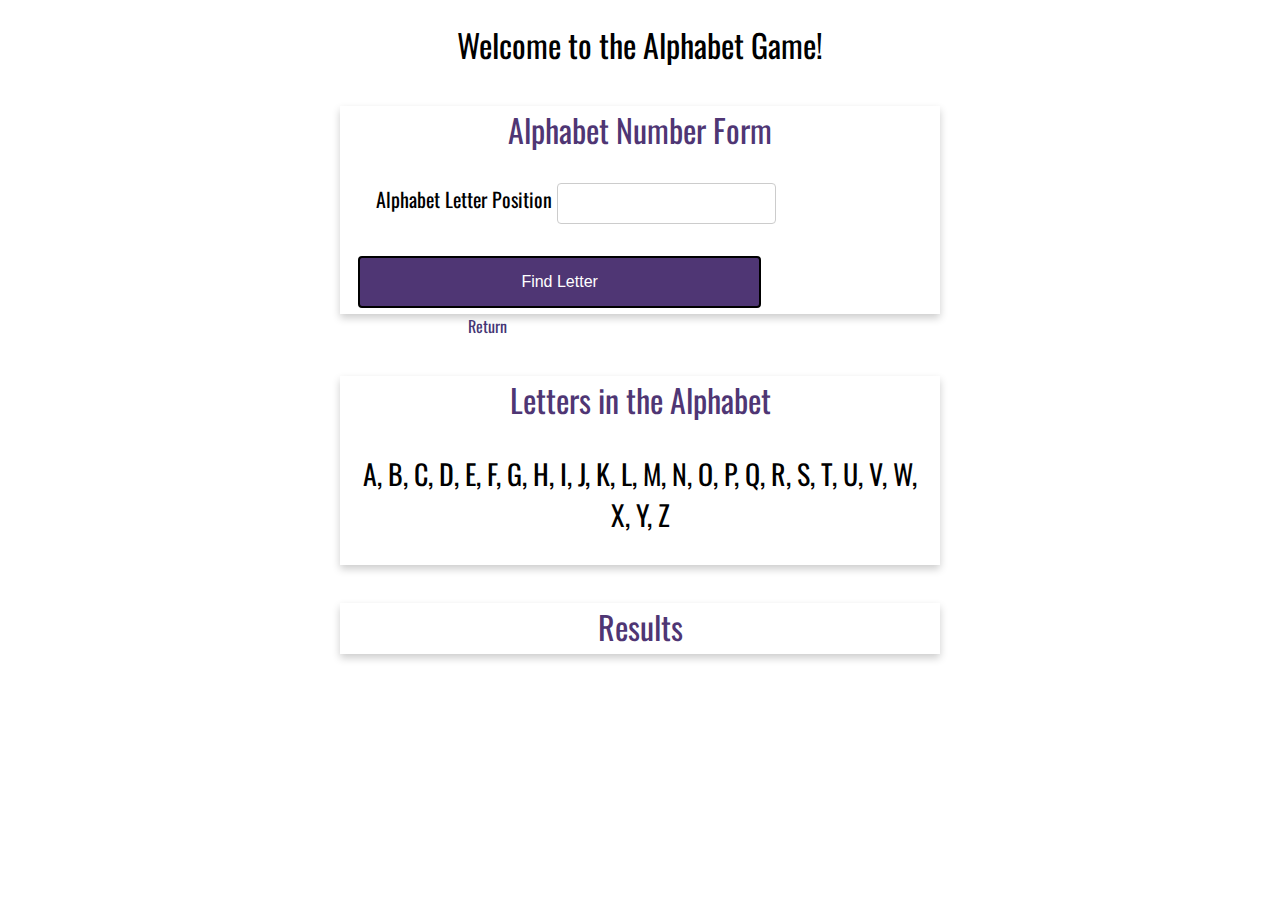
<file: week-8/Gopin-alphabet-game.html>
<!DOCTYPE html>

<html lang="en">
<!-- code attribution 
Title: Gopin-alphabet-game.html
Author: Zahava Gopin 
Date: 6 December 2022
Description: An alphabet sequencing game 
-->

    <title>WEB 231 – Enterprise JavaScript I</title>  <!--Document title-->

    <!--link to external stylesheet-->

    <link href="Gopin-alphabet-game.css" rel="stylesheet" type="text/css">

    <!-- link to google fonts-->
    <link href="https://fonts.googleapis.com/css2?family=Oswald:wght@300;400;500;700&display=swap" rel="stylesheet">

</head>
<body>
<div id="container">   <!--The main document container.-->
    
    <h1 class="app-header">Welcome to the Alphabet Game!</h1>  <!--This is the heading.-->
    <div id="Alphabet-game">
        <div class="card">                                     <!--The first form of the page.-->
            <div class="card-title">Alphabet Number Form</div> <!--Title of the form. -->
                <div class="card-content">                     <!--Content of the form. --> 
                            
                    <div class="form">  
                        <div class="form-field">    
                            <label for="input">Alphabet Letter Position</label>  <!--Label for the input form. -->
                            <input id="txtPosition" class="input">               <!--Area to input the number. -->
                        </div>

                        <div class="form-feild">
                            <button id="btnFindLetter" class="btn btn-primary full width">Find Letter</button>  <!--Button to click fo results. -->
                        </div>
                            
                    </div>
                        
                </div>
                        
             </div>

        </div>
    </div>

    <a href="../index.html" class="return-home">Return</a>   <!--The ability to return to the homepage. -->

    <div id="Alphabet">                                      <!--Second div of the page. -->
        <div class="card">
            <div class="card-title">Letters in the Alphabet</div>   <!--Title of the form. -->
                    <div class="card-content">                      <!--Where the letters of the alphabet/array content appears. -->
                            <p id="demo"></p>            <!--<p> tags were used to differentiate between 2 pieces of information that need to be in "card-content.--> 
                    </div>   
            </div>
        </div>
    </div>

  
     <div id="Results">                            <!--The final form on the page, where result of the sequence appear. -->
        <div class="card">
            <div class="card-title">Results</div>  <!--Title of the form. -->
            <div id="card-content">                <!--Where the results appear. -->
            </div>
        </div>
    </div>
</body>
</html>

<script>  

/**
================================
Title: Gopin-alphabet-game.html
Author: Zahava Gopin 
Date: 6 December 2022
Description: an alphabet sequencing game. 
================================
*/

const alphabet= ["A","B","C","D","E","F","G","H","I","J","K","L","M","N","O","P","Q","R","S","T","U","V","W","X","Y","Z"];  //The array containing the alphabet 

let alphabetOutput= "";  //An empty text variable for the output of the array

    for (let property in alphabet) {    //The for loop of the array that adds a comma to the object in the array. 
        alphabetOutput += alphabet[property] + ", ";
    }

document.getElementById("demo").innerHTML=alphabetOutput.slice(0,-2);   //This slices off the last space and comma from the end of the array.

document.getElementById("btnFindLetter").onclick = //The function that occurs upon clicking the button. 

function myFunction(){
    let pos=  parseInt(document.getElementById("txtPosition").value);   //Capturing the inputted number and assigning it to a variable

    let letter= alphabet[pos -1];  //The object in the array that matches to the inputted value and moving every object down so that the first objects' index is valued at 1. 

        if (letter === undefined) {     //If the letter is undefined (above 26)...
            document.getElementById("card-content").innerHTML = ("There are not " + pos+ " letters in the alphabet."); //A message will appear in the results form 
            
        } else {                         //Otherwise the equivalent letter appears in a messaige in the results div. 
            document.getElementById("card-content").innerHTML = (letter + " is at position " + pos + " in the alphabet.");
        }
}

</script>
</file>
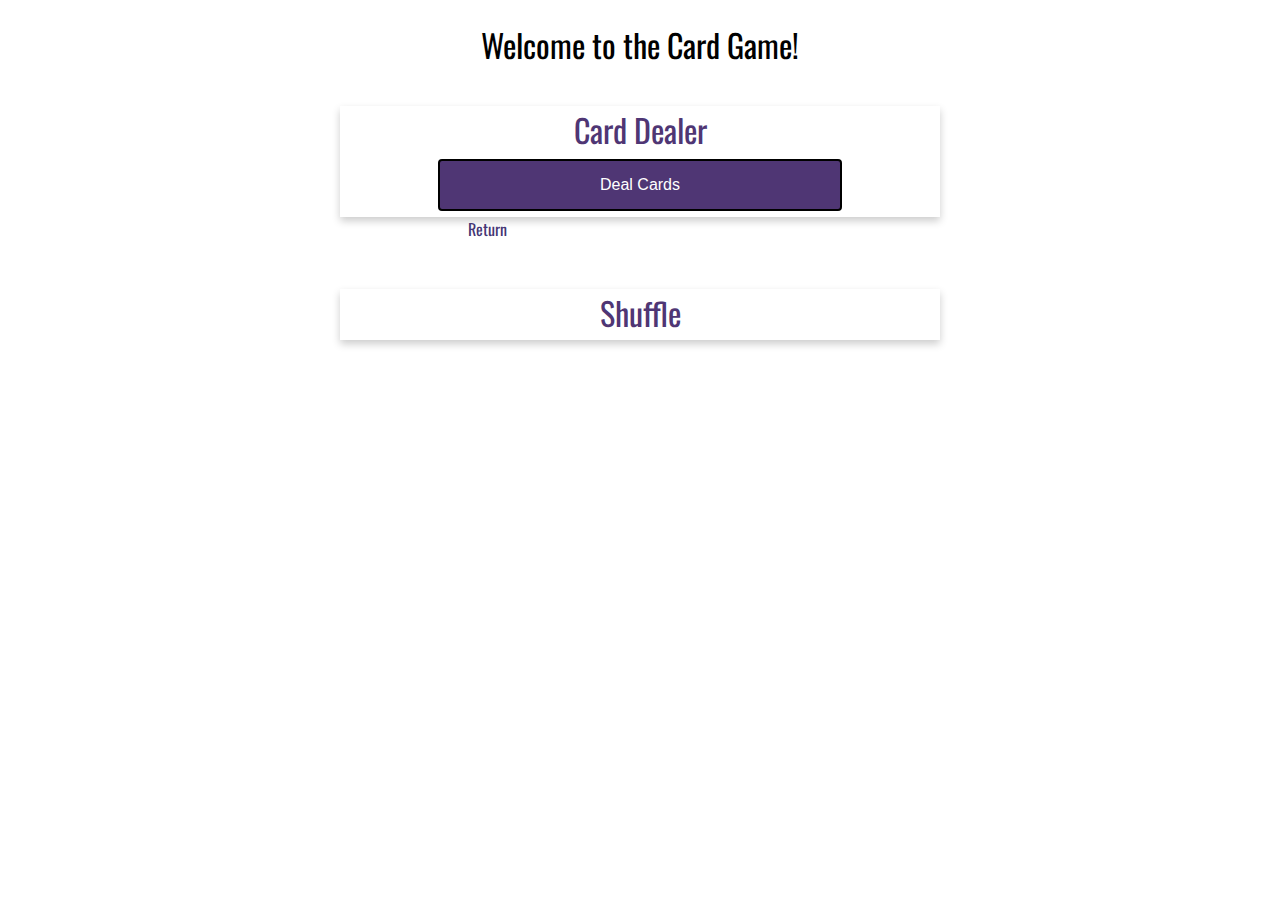
<file: week-9/Gopin-card-game.html>
<!DOCTYPE html>

<html lang="en">
<!-- code attribution 
Title: Gopin-card-game.html
Author: Zahava Gopin 
Date: 18 December 2022
Description: An card game 
-->

    <title>WEB 231 – Enterprise JavaScript I</title>  <!--Document title-->

    <!--link to external stylesheet-->

    <link href="Gopin-card-game.css" rel="stylesheet" type="text/css">

    <!-- link to google fonts-->
    <link href="https://fonts.googleapis.com/css2?family=Oswald:wght@300;400;500;700&display=swap" rel="stylesheet">
    <!--Link to icons -->
    <script src: "https://cdn.jsdelivr.net/npm/@mdi/font@6.9.96/css/materialdesignicons.min.css" ></script>

</head>
<body>
<div id="container">   <!--The main document container.-->
    
    <h1 class="app-header">Welcome to the Card Game!</h1> <!--This is the heading-->

    <div id="Card-game">
        <div class="card"><!--The first form of the page.-->          
            <div class="card-title">Card Dealer</div> <!--Title of the form. -->
            <div class="card-content"> <!--Content of the form.-->
                <button id="btnDealCards" class="btn btn-primary full width">Deal Cards</button> <!--Button that will 'deal' the cards.-->
            </div>
        </div>
    </div>
    
    <a href="../index.html" class="return-home">Return</a><!--return to home. -->

    <div id="player-card-container"> <!--Second form where the shuffled cards appear.-->
    <div class="card">                  
        <div class="card-title">Shuffle</div> <!--Title of the form. -->
        <div id="player-card" class="card-content"><!--Content of the form. -->
        </div>
    </div>
    </div>
    

<script> 
/**
================================
Title: Gopin-card-game.html
Author: Zahava Gopin 
Date: 18 December 2022
Description: an card game. 
================================
*/

   class Card{  //Card class with a constructor with parameters for face and suit.
        constructor(face, suit){
            this.face = face;
            this.suit = suit;

        }
    }

class Dealer{  //Dealer class with a constructor with no parameters.
    CARD_COUNT = 52;  //variable named CARD_COUNT with a default value of 52.
    cards = ""; //variable named cards with an empty array.
    faces= ["A", 2, 3, 4, 5, 6, 7, 8, 9, 10, "J", "Q", "K"]; //Variable named faces and assign it an array of the faces in a card deck
    suits = ["Hearts", "Diamonds", "Clubs", "Spades"];//Variable named suits as assign it an array of the suits in a card deck.

        constructor(){ 
        
        this.getDeckOfCards;   //Call the getDeckOfCards function in the constructor.
        this.shuffle;
        }
       
    }



function getDeckOfCards (){  //Function named getDeckOfCards with no parameters.

    /**
     * loop for the number of cards in a deck
     */

    for(let count=0; count<this.CARD_COUNT; count++){
        /**
         * During every loop a new card object will be created and stored in the cards array
         */

        this.cards[count] = new Card(this.faces [count % 13], this.suits [Math.floor(count / 13)]);
    }
}//end of the getDeckOfCards function

function shuffle(){ //Function named shuffle with no parameters.
/**
 * This function will shuffle the cards by replacing the first card with the second, and the second with the temp card.
 */

    for (let firstCard = 0; firstCard <this.CARD_COUNT; firstCard++){
        const secondCard = Math.floor(Math.random()*this.CARD_COUNT);
        let tempCard =  this.cards[firstCard];
        this.cards = secondCard;
        secondCard = tempCard;
     
    }
}//end of the shuffle function. 

function buildPlayingCard(card, suitIcon, faceColor, suitColor){
    /**
     * This function returns the cards
     */
    return '<div id="player-card-container"><div class="card"> <div class= "card-title">style= "text-align: left; font-size: 20px; padding-left: 10px; color: ${faceColor}">${}</div><div class= "card-content" style= "font-size: 28px; padding-bottom: 25px;"> <span class= "${suitIcon}" style= "color: ${}"></span></div></div></div>'

}//end of buildPlayingCard function


    document.getElementById("btnDealCards").onclick = //onclick event for the html button.

    function myFunction(){

        let dealer = new Dealer();  //A new dealer objects

        dealer.shuffle();//calling the shuffle function

        let cardOutputWithIcon = ""; //empty value for the output. 

        /**
         * Loop the array of cards
         */
        for (const card of dealer.cards)
        {
            switch (card.suit)  //card.suit will determine the cards suit.
            {
                case 'Hearts':    
                    cardOutputWithIcon += buildPlayingCard(card, "mdi mdi-cards-heart", "red", "red");
                break;

                case 'Diamonds':
                    cardOutputWithIcon += buildPlayingCard(card, "mdi mdi-cards-diamonds", "red", "red");
                break;

                case 'Clubs': 
                    cardOutputWithIcon += buildPlayingCard(card, "mdi mdi-cards-club", "black", "black");
                break;

                case 'Spades': 
                     cardOutputWithIcon += buildPlayingCard(card, "mdi mdi-cards-spade", "black", "black");
                break; 

            }
        }

        document.getElementById("player-card-container").innerHTML = cardOutputWithIcon;   //where to place the cards. 
    }

</script>
</file>
<file: site.css>
body{
    font-family: 'Oswald','Verdana','Arial',sans-serif;
}

#container{
    margin-top: 50px;
    margin-left: 100px;
    margin-right: 100px;
}

h1{
    background-color: #3C275A;
    color: white;
    border: 1px solid #d6a800;
    padding: 10px;
}

h2{
    background-color: #3C275A;
    color: white;
    border: 1px solid #d6a800;
    padding: 10px;
}

h3{
    background-color: #3C275A;
    color: white;
    border: 1px solid #d6a800;
    padding: 10px;
}

h4{
    background-color: #3C275A;
    color: white;
    border: 1px solid #d6a800;
    padding: 10px;
}

a{
    color: #453674;
    text-decoration: none;
}

a:hover{
    background-color: #d6a800;
    color: #4f3674;
}

a:visited{
    color: #3C275A;
}

ul{
    border-style: dotted;
    border-color: red;
    border-width: 1px;
}
</file>
<file: global.css>
.app-header{
    text-align: center;
    font-weight: 400;
}

body{
    font-family: 'Oswald','Verdana','Arial',sans-serif;

}
.container{
    padding: 10px;
}

#Fahrenheit-to-Celsius-Converter{
    width: 600px;
    margin: 3% auto 0;
}

#Results{
    width: 600px;
    margin: 3% auto 0;
}

.card{
    box-shadow: 0 4px 8px 0 rgba(0, 0, 0, 0.2);
    transition: 0.3s;
}


.card-title{
    text-align: center;
    font-size: 2em;
    color: #4f3674;
    font-weight: 400;
}

#card-content{
    padding: 2px 16px;
    text-align: center;
    font-size: 28px;
}

.card:hover{
    box-shadow: 0 8px 16px 0 rgba(0, 0, 0, 0.2);
}

.btn{
    border-radius: 4px;
    border: 2px solid black;  
    text-align: center;
    text-decoration: none;
    display: inline-block;
    font-size: 16px;
    margin: 4px 2px;
    cursor: pointer;
    padding: 15px 32px;
    color: black;
}

.btn-primary{
    border-radius: 4px;
    border: 2px solid black;  
    background-color: #4f3674;
    color: white;
}


.btn-primary:hover{
    background-color: #D6A800;
    color: #4f3674;
}

.input{
    padding: 12px 20px;
    margin: 8px 0px;
    display: inline-block;
    border: 1px solid #ccc;
    border-radius: 4px;
    box-sizing: border-box;
}

.full-width{
    width:100%;
}

.form {
    display: -ms-inline-grid;
    grid-template-columns: auto;
}

.form-field{
    padding: 20px;
}


.return-home{
    color: #453674;
    text-decoration: none;
    margin-left:460px;
}

.return-home:hover{
    background-color: #d6a800;
    color: #4f3674;
}

.return-home:visited{
    color: #3C275A;
}
</file>
<file: week-4/Gopin-number-game.css>
.app-header{
    text-align: center;
    font-weight: 400;
}

body{
    font-family: 'Oswald','Verdana','Arial',sans-serif;

}
#container{
    padding: 10px;
}

#Numbers-Game{
    max-width: 600px;
    margin: 3% auto 0;
}

#Results{
    max-width: 600px;
    margin: 3% auto 0;
}

.card{
    box-shadow: 0 4px 8px 0 rgba(0, 0, 0, 0.2);
    transition: 0.3s;
}


.card-title{
    text-align: center;
    font-size: 2em;
    color: #4f3674;
    font-weight: 400;
}

.card-content{
    padding: 2px 16px;
    text-align: center;
    font-size: 28px;
}

#card-content{
    padding: 2px 16px;
    text-align: center;
    font-size: 28px;
}

.card:hover{
    box-shadow: 0 8px 16px 0 rgba(0, 0, 0, 0.2);
}

.btn{
    border-radius: 4px;
    border: 2px solid black;  
    text-align: center;
    text-decoration: none;
    display: inline-block;
    font-size: 16px;
    margin: 4px 2px;
    cursor: pointer;
    padding: 15px 32px;
    color: black;
}

.btn-primary{
    border-radius: 4px;
    border: 2px solid black;  
    background-color: #4f3674;
    color: white;
}


.btn-primary:hover{
    background-color: #D6A800;
    color: #4f3674;
}

.input{
    padding: 12px 20px;
    margin: 8px 0px;
    display: inline-block;
    border: 1px solid #ccc;
    border-radius: 4px;
    box-sizing: border-box;
}

.full-width{
    width:100%;
}

.form {
    display: -ms-inline-grid;
    grid-template-columns: auto;
}

.form-field{
    padding: 20px;
}


.return-home{
    color: #453674;
    text-decoration: none;
    margin-left:460px;
}

.return-home:hover{
    background-color: #d6a800;
    color: #4f3674;
}

.return-home:visited{
    color: #3C275A;
}
</file>
<file: week-5/Gopin-sequence-game.css>
.app-header{
    text-align: center;
    font-weight: 400;
}

body{
    font-family: 'Oswald','Verdana','Arial',sans-serif;

}
#container{
    padding: 10px;
}

#Sequence-Game{
    max-width: 600px;
    margin: 3% auto 0;
}

#Results{
    max-width: 600px;
    margin: 3% auto 0;
}


.card{
    box-shadow: 0 4px 8px 0 rgba(0, 0, 0, 0.2);
    transition: 0.3s;
}


.card-title{
    text-align: center;
    font-size: 2em;
    color: #4f3674;
    font-weight: 400;
}

#card-content{
    padding: 2px 16px;
    text-align: center;
    font-size: 28px;
}

.card:hover{
    box-shadow: 0 8px 16px 0 rgba(0, 0, 0, 0.2);
}

.btn{
    border-radius: 4px;
    border: 2px solid black;  
    text-align: center;
    text-decoration: none;
    display: inline-block;
    font-size: 16px;
    margin: 4px 2px;
    cursor: pointer;
    padding: 15px 32px;
    color: black;
    width: 71%;
}

.btn-primary{
    border-radius: 4px;
    border: 2px solid black;  
    background-color: #4f3674;
    color: white;
}


.btn-primary:hover{
    background-color: #D6A800;
    color: #4f3674;
}

.drop-down-menu{
    padding: 12px 20px;
    margin: 8px 0px;
    display: inline-block;
    border: 1px solid #ccc;
    border-radius: 4px;
    box-sizing: border-box;
}

.full-width{
    width:100%;
}

.form {
    display: -ms-inline-grid;
    grid-template-columns: auto;
}

.form-field{
    padding: 20px;
}


.return-home{
    color: #453674;
    text-decoration: none;
    margin-left:460px;
}

.return-home:hover{
    background-color: #d6a800;
    color: #4f3674;
}

.return-home:visited{
    color: #3C275A;
}
</file>
<file: week-6/Gopin-in-n-out-books.css>
/** 
Title: Gopin-in-n-out-books.css
Author: Zahava Gopin
Date: 23 November 2022
Description: css styling for book list
*/
.app-header{
    text-align: center;
    font-weight: 400;
}

body{
    font-family: 'Oswald','Verdana','Arial',sans-serif;

}
#container{
    padding: 10px;
}

#In-N-Out-Books{
    max-width: 600px;
    margin: 3% auto 0;
}

#favoriteBooks{
    max-width: 600px;
    margin: 3% auto 0;
}

#favoriteAuthors{
    max-width: 600px;
    margin: 3% auto 0;
}


.card{
    box-shadow: 0 4px 8px 0 rgba(0, 0, 0, 0.2);
    transition: 0.3s;
}


.card-title{
    text-align: center;
    font-size: 2em;
    color: #4f3674;
    font-weight: 400;
}

#card-content{
    padding: 2px 16px;
    text-align: center;
    font-size: 28px;
}

.card:hover{
    box-shadow: 0 8px 16px 0 rgba(0, 0, 0, 0.2);
}

.btn{
    border-radius: 4px;
    border: 2px solid black;  
    text-align: center;
    text-decoration: none;
    display: inline-block;
    font-size: 16px;
    margin: 4px 2px;
    cursor: pointer;
    padding: 15px 32px;
    color: black;
    width: 62%;
}

.btn-primary{
    border-radius: 4px;
    border: 2px solid black;  
    background-color: #4f3674;
    color: white;
}


.btn-primary:hover{
    background-color: #D6A800;
    color: #4f3674;
}

.drop-down-menu{
    padding: 12px 20px;
    margin: 8px 0px;
    display: inline-block;
    border: 1px solid #ccc;
    border-radius: 4px;
    box-sizing: border-box;
}

.full-width{
    width:100%;
}

.form {
    display: -ms-inline-grid;
    grid-template-columns: auto;
}

.form-field{
    padding: 20px;
}


.return-home{
    color: #453674;
    text-decoration: none;
    margin-left:460px;
}

.return-home:hover{
    background-color: #d6a800;
    color: #4f3674;
}

.return-home:visited{
    color: #3C275A;
}

table{
    border-collapse: collapse;
    width: 100%;
    margin-bottom: 30px;
}

th{
   
    text-align: left;
    padding-top: 12px;
    padding-bottom: 12px;
    background-color: #4f3674;
    color: white;
    border: 1px;
    border-style: solid;
    border-color: #ddd;
    font-size: 20px;
}

td{
    text-align: left;
    border: 1px;
    border-style: solid;
    border-color: #ddd;
    font-size: 20px;
}

tr:hover{
    background-color: #D6A800;
    color: #4f3674;
    cursor: pointer;
}
</file>
<file: week-7/Gopin- javazon.css>
/** 
Title: Gopin-javazon.css
Author: Zahava Gopin
Date: 28 November 2022
Description: css styling for javazon website
*/
.app-header{                   /** Styling for app header.*/
    text-align: center;
    font-weight: 400;
}

body{                           /** Styling for the body of the document*/
    font-family: 'Oswald','Verdana','Arial',sans-serif;

}
#container{
    padding: 10px;
}

#Javazon-List{                 /**Styling for the upper card of the document. */
    max-width: 600px;
    margin: 3% auto 0;
}

#Products{                     /**Styling for each specific table. */
    max-width: 600px;
    margin: 3% auto 0;
}

#Services{
    max-width: 600px;
    margin: 3% auto 0;
}

#Employees{
    max-width: 600px;
    margin: 3% auto 0;
}


.card{                         /**Styling for both cards. */
    box-shadow: 0 4px 8px 0 rgba(0, 0, 0, 0.2);
    transition: 0.3s;
}


.card-title{                         /**Styling for the card title.*/
    text-align: center;
    font-size: 2em;
    color: #4f3674;
    font-weight: 400;
}

#card-content{                        /**Styling for the card content.*/                                  
    padding: 2px 16px;
    text-align: center;
    font-size: 28px;
}

.card:hover{                        /**Styling for the card hover.*/
    box-shadow: 0 8px 16px 0 rgba(0, 0, 0, 0.2);
}

.btn{                                 /**Styling for the button. */
    border-radius: 4px;
    border: 2px solid black;  
    text-align: center;
    text-decoration: none;
    display: inline-block;
    font-size: 16px;
    margin: 4px 2px;
    cursor: pointer;
    padding: 15px 32px;
    color: black;
    width: 62%;
}

.btn-primary{
    border-radius: 4px;
    border: 2px solid black;  
    background-color: #4f3674;
    color: white;
}


.btn-primary:hover{
    background-color: #D6A800;
    color: #4f3674;
}

.drop-down-menu{                  /**Styling for the drop down menu*/
    padding: 12px 20px;
    margin: 8px 0px;
    display: inline-block;
    border: 1px solid #ccc;
    border-radius: 4px;
    box-sizing: border-box;
}

.full-width{
    width:100%;
}

.form {                            /**Styling for the form. */
    display: -ms-inline-grid;
    grid-template-columns: auto;
}

.form-field{
    padding: 20px;
}


.return-home{                    /**Styling for the return home button*/
    color: #453674;
    text-decoration: none;
    margin-left:460px;
}

.return-home:hover{
    background-color: #d6a800;
    color: #4f3674;
}

.return-home:visited{
    color: #3C275A;
}

table{                                    /**Styling for all of the tables. */
    border-collapse: collapse;
    width: 100%;
    margin-bottom: 30px;
}

th{                                         /**Styling for all of the table headers. */     
   
    text-align: left;
    padding-top: 12px;
    padding-bottom: 12px;
    background-color: #4f3674;
    color: white;
    border: 1px;
    border-style: solid;
    border-color: #ddd;
    font-size: 10px;
}

td{                                      /**Styling for all of the table data cells. */ 
    text-align: left;
    border: 1px;
    border-style: solid;
    border-color: #ddd;
    font-size: 1px;
}

tr:hover{                          /**Styling for the table cell hover. */
    background-color: #D6A800;
    color: #4f3674;
    cursor: pointer;
}
</file>
<file: week-8/Gopin-alphabet-game.css>
/** 
Title: Gopin-alphabet-game.css
Author: Zahava Gopin
Date: 6 December 2022
Description: css styling for alphabet game
*/
.app-header{         /**Styling for app header*/
    text-align: center;
    font-weight: 400;
}

body{                /**Styling for body*/
    font-family: 'Oswald','Verdana','Arial',sans-serif;

}
.container{           /**Styling for the whole page*/
    padding: 10px;
}

#Alphabet-game{       /**Styling for the first form*/
    width: 600px;
    margin: 3% auto 0;
}
#Alphabet{            /**Styling for the second form*/
    width: 600px;
    margin: 3% auto 0;
}

#Results{              /**Styling for the last form*/
    width: 600px;
    margin: 3% auto 0;
}

.card{                  /**Styling for the cards*/
    box-shadow: 0 4px 8px 0 rgba(0, 0, 0, 0.2);
    transition: 0.3s;
}


.card-title{            /**Styling for the card titles*/
    text-align: center;
    font-size: 2em;
    color: #4f3674;
    font-weight: 400;
}

#card-content{          /**Styling for the card content id*/
    padding: 2px 16px;
    text-align: center;
    font-size: 28px;
}

.card-content{          /**Styling for the card content class*/
    padding: 2px 16px;
    text-align: center;
    font-size: 28px;
}
.card:hover{           /**Styling for the card when user hovers*/
    box-shadow: 0 8px 16px 0 rgba(0, 0, 0, 0.2);
}

.btn{                      /**Styling for the buttons*/
    border-radius: 4px;
    border: 2px solid black;  
    text-align: center;
    text-decoration: none;
    font-size: 16px;
    margin: 4px 2px;
    cursor: pointer;
    padding: 15px 32px;
    color: black;
    width: 71%;
}

.btn-primary{
    border-radius: 4px;
    border: 2px solid black;  
    background-color: #4f3674;
    color: white;
}


.btn-primary:hover{              /**Styling for when user hovers over the button*/
    background-color: #D6A800;
    color: #4f3674;
}

.input{                         /**Styling for the input form. */
    padding: 12px 20px;
    margin: 8px 0px;
    display: inline-block;
    border: 1px solid #ccc;
    border-radius: 4px;
    box-sizing: border-box;
}

.full-width{
    width:100%;
}

.form {                         /**Styling for the forms*/
    text-align: left;
    font-size: 20px;
    grid-template-columns: auto;
}

.form-field{
    padding: 20px;
}



.return-home{               /**Styling for the return link*/
    color: #453674;
    text-decoration: none;
    margin-left:460px; 
}

.return-home:hover{             /**Styling for the return home hover*/
    background-color: #d6a800;
    color: #4f3674;
}

.return-home:visited{               /**Styling for the return home visited. */
    color: #3C275A;
}
</file>
<file: week-9/Gopin-card-game.css>
/** 
Title: Gopin-card-game.css
Author: Zahava Gopin
Date: 18 December 2022
Description: css styling for card game
*/

.player-card{
    text-align: center;
}

.app-header{         /**Styling for app header*/
    text-align: center;
    font-weight: 400;
}

body{                /**Styling for body*/
    font-family: 'Oswald','Verdana','Arial',sans-serif;

}
.container{           /**Styling for the whole page*/
    padding: 10px;
}

#Card-game{       /**Styling for the first form*/
    width: 600px;
    margin: 3% auto 0;
}

#player-card-container{   /**Styling for the last form*/
    width: 600px;
    margin: 3% auto 0;
    text-align: center;
    display: grid;
    gap: 10px;
    padding: 10px;
    grid-template-columns: auto, auto, auto, auto;

}

.card{                  /**Styling for the cards*/
    box-shadow: 0 4px 8px 0 rgba(0, 0, 0, 0.2);
    transition: 0.3s;
}



.card-title{            /**Styling for the card titles*/
    text-align: center;
    font-size: 2em;
    color: #4f3674;
    font-weight: 400;
}





.card-content{          /**Styling for the card content class*/
    padding: 2px 16px;
    text-align: center;
    font-size: 28px;
}



.card:hover{           /**Styling for the card when user hovers*/
    box-shadow: 0 8px 16px 0 rgba(0, 0, 0, 0.2);
}

.btn{                      /**Styling for the buttons*/
    border-radius: 4px;
    border: 2px solid black;  
    text-align: center;
    text-decoration: none;
    font-size: 16px;
    margin: 4px 2px;
    cursor: pointer;
    padding: 15px 32px;
    color: black;
    width: 71%;
}

.btn-primary{
    border-radius: 4px;
    border: 2px solid black;  
    background-color: #4f3674;
    color: white;
}


.btn-primary:hover{              /**Styling for when user hovers over the button*/
    background-color: #D6A800;
    color: #4f3674;
}

.input{                         /**Styling for the input form. */
    padding: 12px 20px;
    margin: 8px 0px;
    display: inline-block;
    border: 1px solid #ccc;
    border-radius: 4px;
    box-sizing: border-box;
}

.full-width{
    width:100%;
}

.form {                         /**Styling for the forms*/
    text-align: left;
    font-size: 20px;
    grid-template-columns: auto;
}

.form-field{
    padding: 20px;
}



.return-home{               /**Styling for the return link*/
    color: #453674;
    text-decoration: none;
    margin-left:460px; 
}

.return-home:hover{             /**Styling for the return home hover*/
    background-color: #d6a800;
    color: #4f3674;
}

.return-home:visited{               /**Styling for the return home visited. */
    color: #3C275A;
}
</file>
